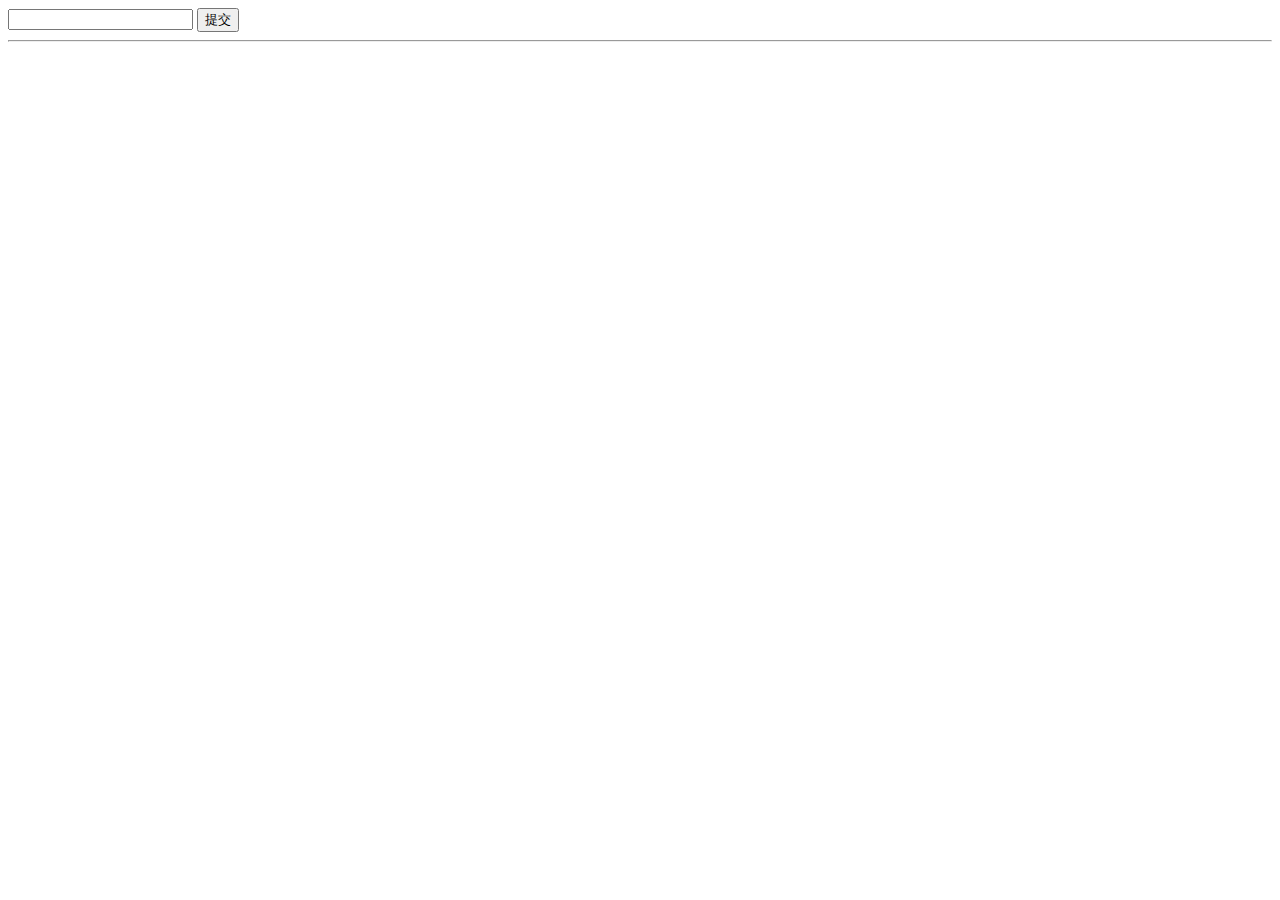
<file: index.html>
<!DOCTYPE html>
<html>
	<head>
		<meta charset="utf-8" />
		<title></title>
		<script type="text/javascript" src="js/todolist.js" ></script>
		<link rel="stylesheet" type="text/css" href="css/todolist.css"/>

	</head>
	<body onbeforeunload="save()" onload="paint()">
		<input type="text" name="inputitem" id="input" onkeydown="additems()">  <button onclick="btn_additems()">提交</button>
		<hr>
		<ul id="item" >
		</ul>
	</body>
</html>
</file>
<file: css/todolist.css>
.item_todo{
	text-decoration: none;
}
.item_finished{
	text-decoration: line-through;
}
.item_input{
	text-decoration: none;
}
</file>
